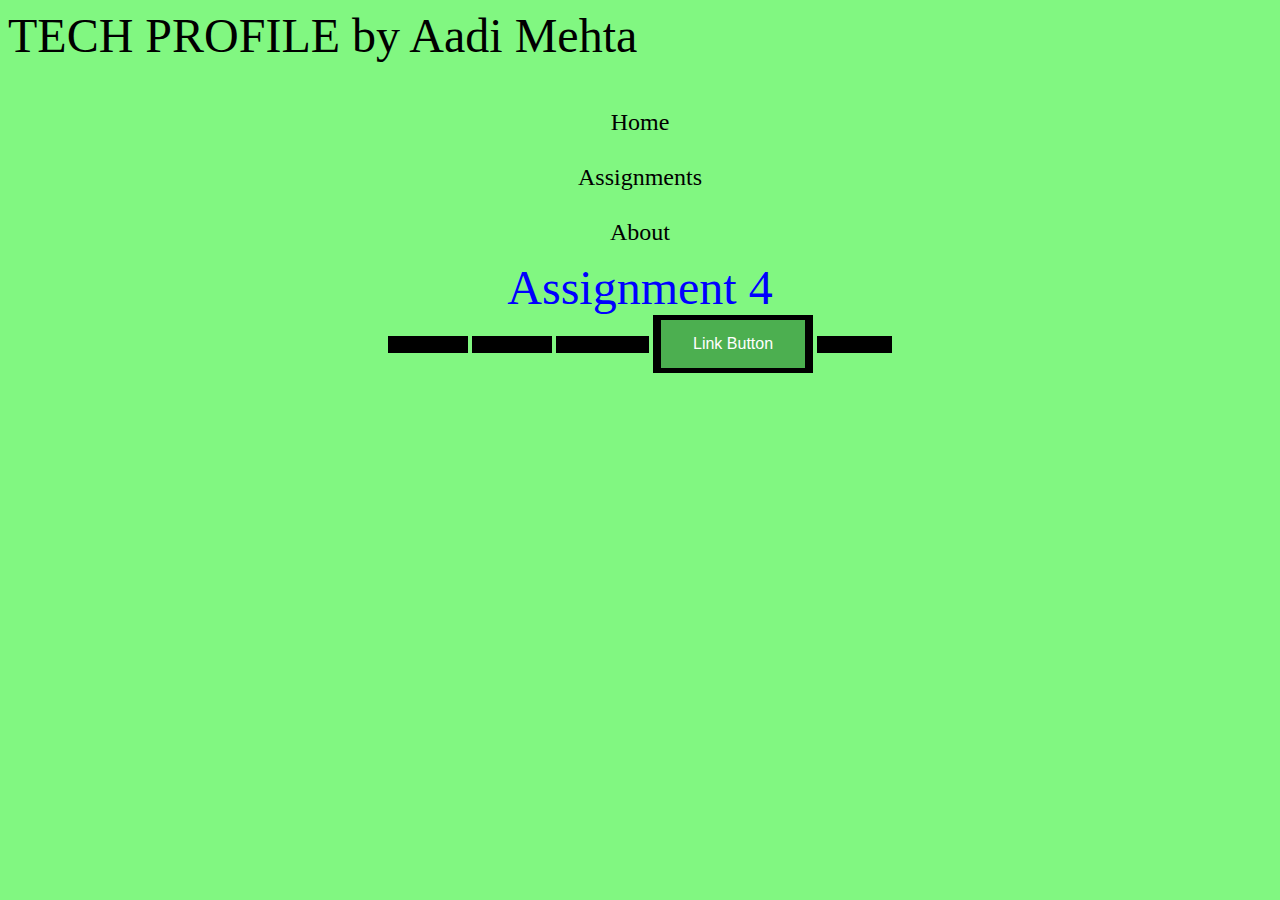
<file: Assignments.html>
<!DOCTYPE html>
<html>
<head> 
<link href="Main.CSS" type="text/css" rel= "Stylesheet"> 
<script src="JS/Assignment4.js"></script>
<font size=8>TECH PROFILE by Aadi Mehta</font>
<hr>
<font color="blue"/font>
</head>
<body>

<ul>
    <li><font size="5"><a href="index.html">Home</a></font>
    <li><font size="5"><a href="Assignments.html">Assignments</a></font>
    <li><font size="5"><a href="About.html">About</a></font>

<ul>
<center>
<font size="8"> Assignment 4 </font>
<font size="5px">
  <div id="buzz"></div>
  </font>
<button class="button1" id="fizz" onclick="test1()"> A4-Loops 1 </button>
<button onclick="test2()"> A4-Loops 2</button>
<button onclick="GTN()"> Assignment 5 </button>
<button><a href="https://scratch.mit.edu/projects/251107335/#player" class="button">Link Button</a></button>
<button onclick="Encryption()"> Encryption </button>
</center>
</body>
</html>
</file>
<file: Main.CSS>
body{

background-color: #81F781;
}

ul{
   list-style-position: inside;
}

ul {
    list-style-type: none;
    margin: 0;
    padding: 0;
    overflow: hidden;
    background-color: #81F781;
}

li {
    float: center;
}

li a {
    display: block;
    color: black;
    text-align: center;
    padding: 14px 16px;
    text-decoration: none;
}

li a:hover {
    background-color: #81F781;
}

hr{
	display: block;
	height: 0px;
	border: 0;
	border-top: 1px solid #00000;
	margin: 1em 0;
	padding: 0;
}


button {
	background-color: #000000; 
	border: none;

}

.button {
    background-color: #4CAF50;
    border: none;
    color: white;
    padding: 15px 32px;
    text-align: center;
    text-decoration: none;
    display: inline-block;
    font-size: 16px;
    margin: 4px 2px;
    cursor: pointer;
}
</file>
